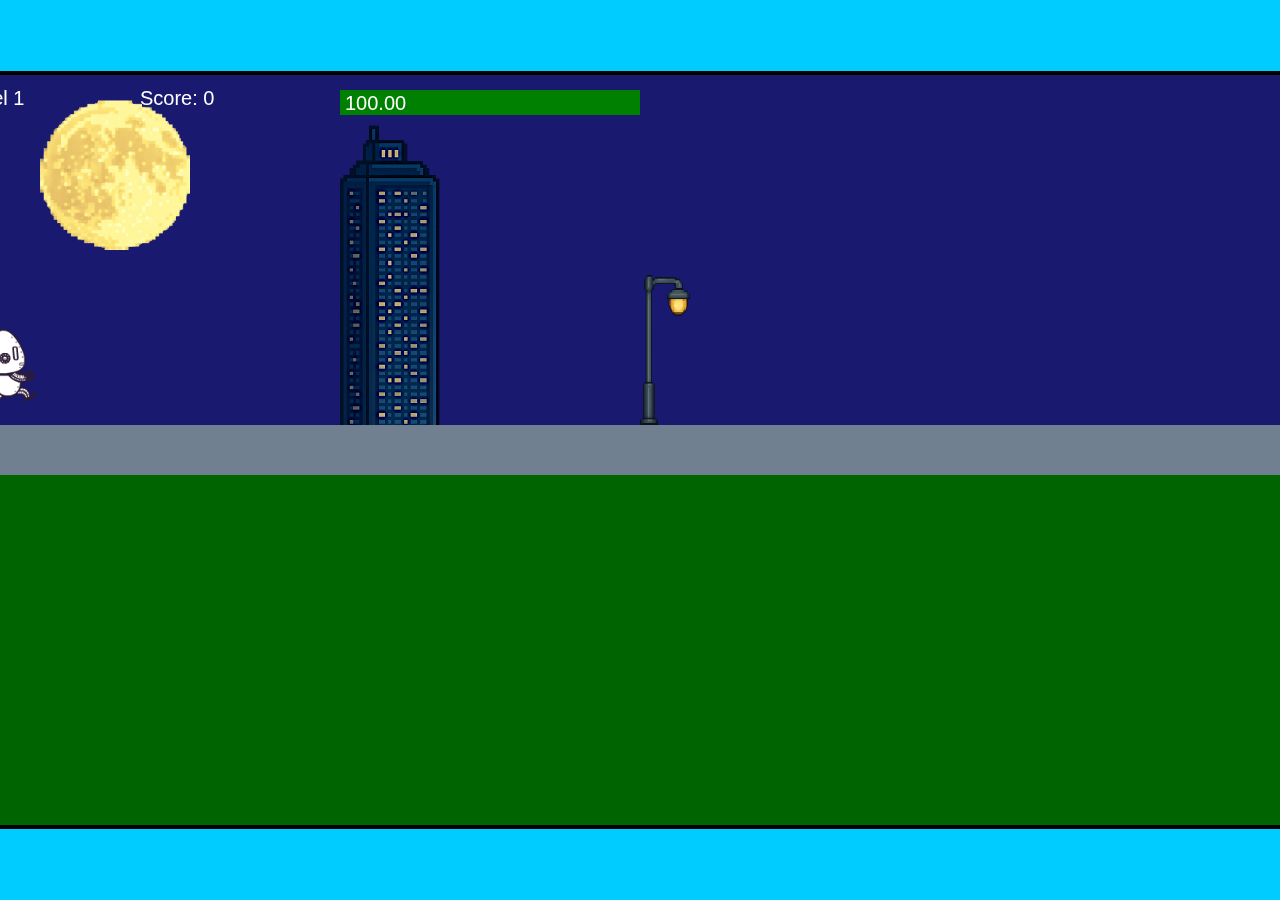
<file: fsd-projects/runtime/index.html>
<!DOCTYPE html>
<html lang="en">
  <head>
    <meta charset="UTF-8" />
    <meta name="viewport" content="width=device-width, initial-scale=1.0" />
    <title>Runtime Neo</title>
    <link rel="stylesheet" href="runtime.css" />
    <script src="https://code.jquery.com/jquery-3.1.0.js"></script>
    <script src="setup.js"></script>
    <script src="levels.js"></script>
    <script src="scenery.js"></script>
    <script src="student.js"></script>
    <script src="main.js"></script>
  </head>
  <body id="body">
    <canvas id="gameCanvas" width="1400" height="750"></canvas>
    <img id="player" src="images/halle.png" />
    <img id="projectile" src="images/projectile.png" />
    <img id="basicPlatform" src="images/interactable/basicPlatform.png" />
    <img id="spikes" src="images/interactable/spikes.png" />
    <img id="bug" src="images/interactable/bug.png" />
    <img id="healthUp" src="images/interactable/healthUp.png" />
    <img id="flag" src="images/interactable/flag.png" />
    <img id="moon" src="images/backgrounds/moon.png" />
    <img id="building" src="images/backgrounds/building.png" />
    <img id="lamp" src="images/backgrounds/lamp.png" />
  </body>
</html>
</file>
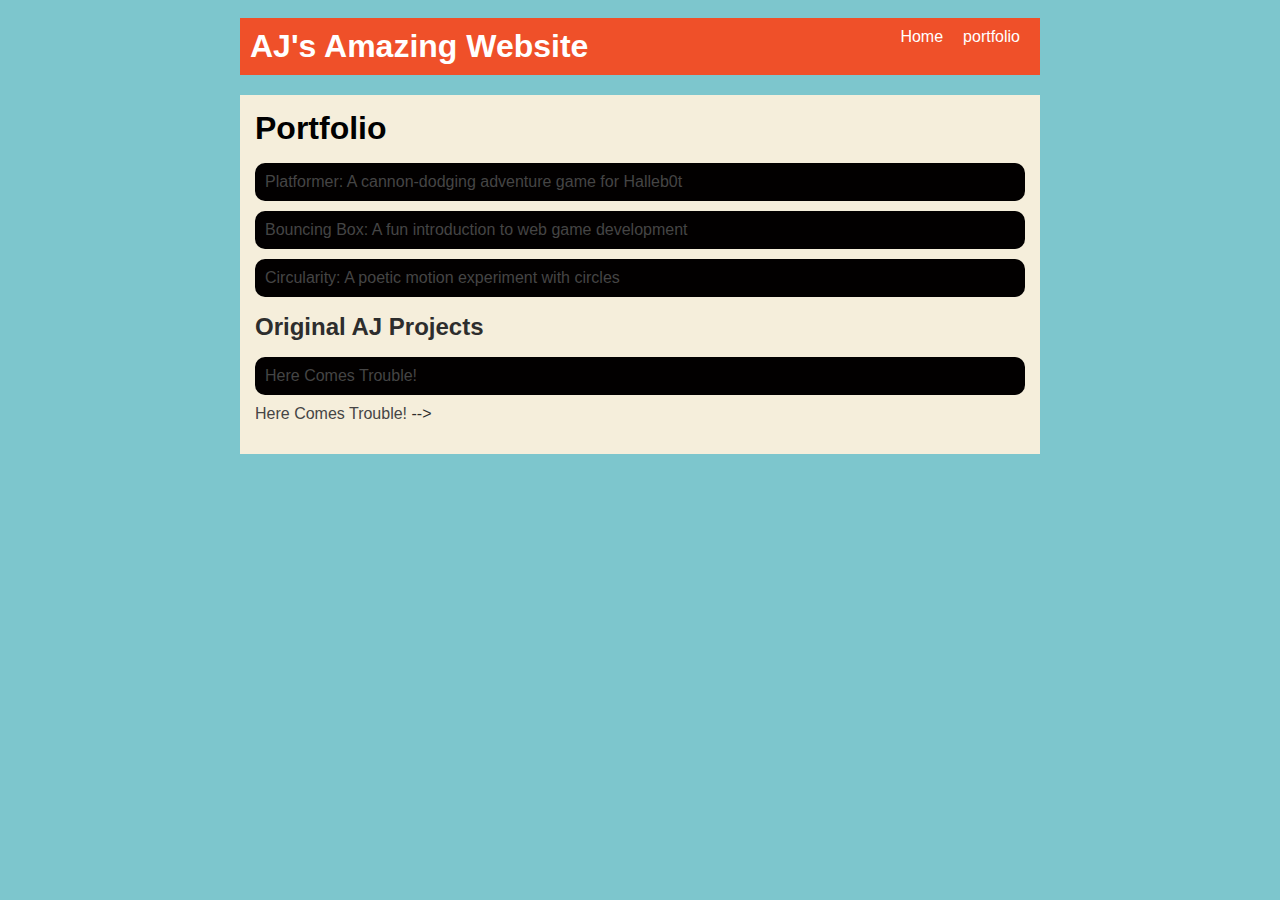
<file: portfolio.html>
<!DOCTYPE html>
<html>

  <head>
    <title>Aj's Amazing website</title>
    <link rel="stylesheet" href="style.css" />
  </head>

  <body>
    <!-- All content goes here -->
    <div id="all-contents">
        <nav>
  <h1> AJ's Amazing Website</h1>
  <ul id="nav-ul">
    <li class="nav-li">
      <a href="index.html">Home</a>
    </li>
    <li class="nav-li">
      <a href="portfolio.html">portfolio</a>
    </li>
  </ul>
</nav>
        
        <main>
          <div class="content">
            <h1>Portfolio</h1>
                <ul id="portfolio">
                    <li>
                      <a href="fsd-projects/platformer/">Platformer: A cannon-dodging adventure game for Halleb0t</a>
                    </li>
                    <li>
                      <a href="fsd-projects/bouncing-box/">Bouncing Box: A fun introduction to web game development</a>
                    </li>
                    <li>
                      <a href="fsd-projects/circularity/">Circularity: A poetic motion experiment with circles</a>
                    </li>

                </ul>


                <!-- ~~~ begin new HTML code for original projects ~~~ -->
                <h2>
                Original AJ Projects
                </h2>
                <ul id="portfolio">

                  <!-- AJ's 1st original game -->
                  <li>
                  <!-- add link to your original game as an anchor element-->
                  <a href="https://arcade.makecode.com/S15324-02308-64040-32258">
                      Here Comes Trouble!
                  </a>
                  </li>

                  <!-- AJ's 2nd original game -->
                  <!-- <li>
                  <!-- add link to your original game as an anchor element-->
                  <a href="https://arcade.makecode.com/S15324-02308-64040-32258">
                      Here Comes Trouble!
                  </a>
                  </li> -->


                </ul>
                <!-- ~~~ end new HTML code for original projects ~~~ →


            </div>
        </main>
      </div>


  </body>
</html>
</file>
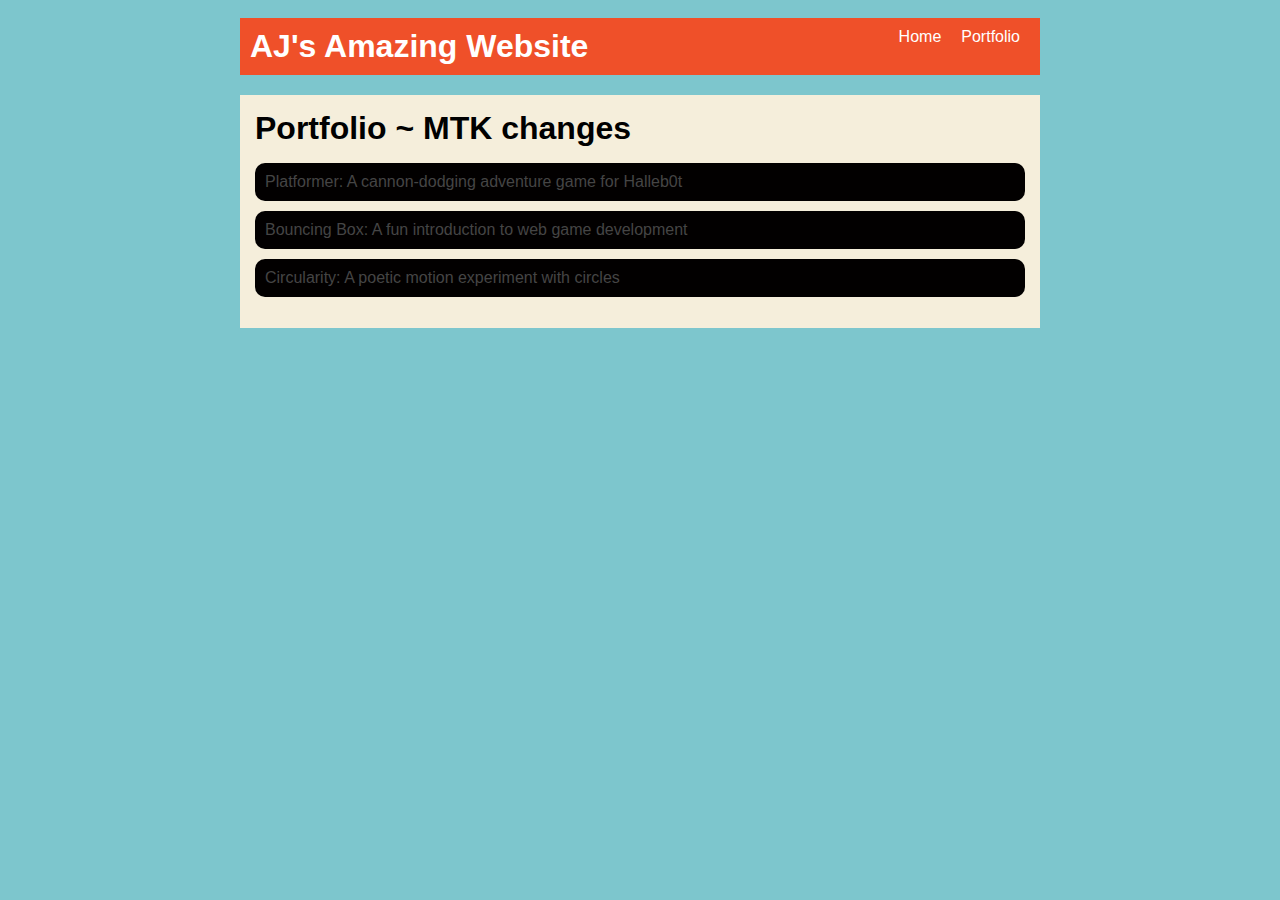
<file: portfolio_MTK.html>
<!DOCTYPE html>
<html>

  <head>
    <title>Aj's Amazing website</title>
    <link rel="stylesheet" href="style.css" />
  </head>

  <body>
    <!-- All content goes here -->

    <div id="all-contents">  <!-- all-content includes NAV bar & MAIN -->
        <nav>
          <h1> AJ's Amazing Website</h1>

          <ul id="nav-ul">
            <li class="nav-li">
              <a href="index.html">Home</a>
            </li>
            <li class="nav-li">
              <a href="portfolio.html">Portfolio</a>
            </li>
          </ul>  <!-- END unordered list of nav bar -->

        </nav> <!-- END navigation bar -->
        
        <main>

          <div class="content">

            <h1>Portfolio ~  MTK changes</h1>

            <ul id="portfolio">
                <li>
                  <a href="fsd-projects/platformer/">Platformer: A cannon-dodging adventure game for Halleb0t</a>
                </li>
                <li>
                  <a href="fsd-projects/bouncing-box/">Bouncing Box: A fun introduction to web game development</a>
                </li>
                <li>
                  <a href="fsd-projects/circularity/">Circularity: A poetic motion experiment with circles</a>
                </li>

            </ul>   <!-- END unordered list of portfolio items -->

          </div>  <!-- END of DIV -- content below the nav bar (h1 & ul) -->

        </main> <!-- END main (section below the nav bar)-->

    </div> <!-- END div of all-contents (NAV bar & MAIN) -->

  </body>

</html>
</file>
<file: fsd-projects/runtime/runtime.css>
/* runtime.css */
/* Styles for Runtime Neo auto-runner game */

img {
  display: none;
}

#gameCanvas {
  position: absolute;
  border: 4px solid #000;
  top: 50%;
  left: 50%;
  transform: translate(-50%, -50%);
}

body {
  margin: 0;
  background-color: #00ccff;
  font-family: Arial, sans-serif;
  text-align: center;
  overflow: hidden;
}
</file>
<file: style.css>
body {
    background: rgb(125, 198, 205);
    color: rgb(45, 45, 45);
    padding: 10px;
    font-family: Arial, sans-serif;
}

#all-contents {
    max-width: 800px;
    margin: auto;
}

/* navigation menu */
nav {
    background: rgb(239, 80, 41);
    margin: 0 auto;
    display: flex;
    padding: 10px;
    margin-bottom:20px;
}

h1 {
    display: flex;
    align-items: center;
    color: white;
    flex: 1;
    margin: 0;
}

#nav-ul {
    list-style-type: none;
    margin: 0;
    padding: 0;
    display: flex;
}

.nav-li {
    display: inline-block;
    padding: 0 10px;
}

a {
    text-decoration: none;
    color: #fff;
}

/* main container area beneath menu */
main {
    background: rgb(245, 238, 219);
    display: flex;
    margin-top: 20px;
}

.sidebar {
    margin-right: 25px;
    padding: 10px;
}

.sidebar-img {
    width: 200px;
}

.content {
    flex: 1;
    padding: 15px;
}
#interests {
    border: 4px silver ridge;
    padding: 8px;
    margin-top: 20px;
}

h2, h3 {
    margin: 0px;
}
/* Portfolio styles */
.content h1 {
  color: black;
}

#portfolio {
  list-style-type: none;
  padding-left: 0;
}

#portfolio li {
  background: #ffffff;
  padding: 10px;
  border-radius: 10px;
  margin-bottom: 10px;
}

#portfolio li:hover 
{
  background: cyan;
}

#portfolio a {
  text-decoration: none;
  color: #555353;
}


/* responsive web design */
@media screen and (min-width: 120px) and (max-width: 1080px) {
  main {
    height: 100ch;
    zoom: 1.5;
    display: grid;
  }

  h1 {
    font-size: 44px;
  }

  h2 {
    font-size: 42px;
  }

  h3 {
    font-size: 36px;
  }

  #all-contents {
    height: 100ch;
    margin: none;
  }

  a {
    font-size: 42px;
  }

  .sidebar {
    margin-right: 0px;
    justify-content: center;
    align-items: center;
  }

  .sidebar-img {
    width: 100%;
  }

  p,
  li {
    font-size: 24px;
  }

  .content {
    align-content: center;
    justify-content: center;
  }
}



/* Portfolio styles */
.content h1 {
  color: black;
}

#portfolio {
  list-style-type: none;
  padding-left: 0;
}

#portfolio li {
  background: #020000;
  padding: 10px;
  border-radius: 10px;
  margin-bottom: 10px;
}

#portfolio li:hover {
  background: #eee;
}

#portfolio a {
  text-decoration: none;
  color: #454545;
}
</file>
